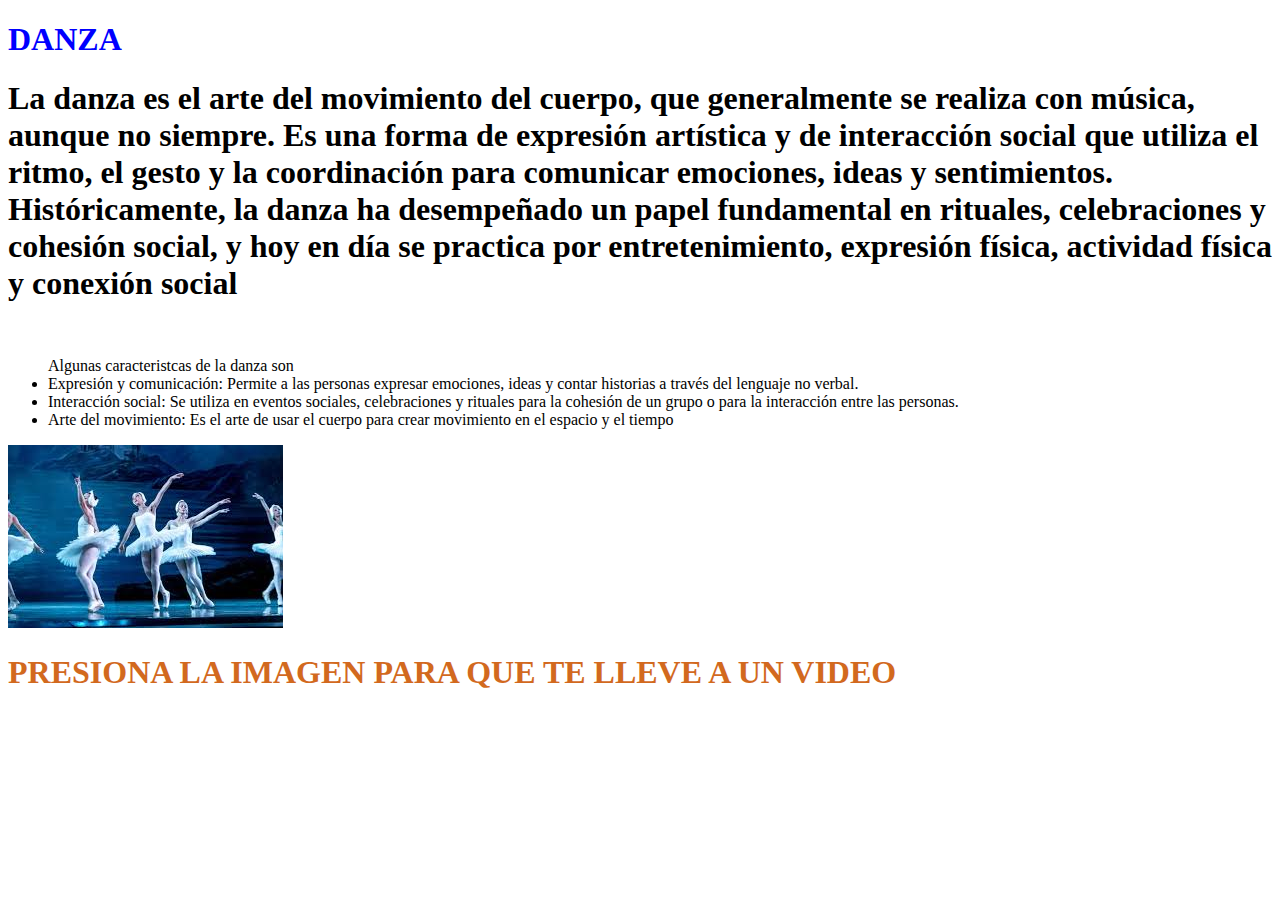
<file: paginas/cultura1.html>
<!DOCTYPE html>
<html lang="en">
<head>
    <meta charset="UTF-8">
    <meta name="viewport" content="width=device-width, initial-scale=1.0">
    <title>Document</title>
</head>
<body>
    <a href="/index.html"></a>
     <h1 style="color: blue;">DANZA</h1> 
<h1>La danza es el arte del movimiento del cuerpo, que generalmente se realiza con música, aunque no siempre. Es una forma de expresión artística y de interacción social que utiliza el ritmo, el gesto y la coordinación para comunicar emociones, ideas y sentimientos. Históricamente, la danza ha desempeñado un papel fundamental en rituales, celebraciones y cohesión social, y hoy en día se practica por entretenimiento, expresión física, actividad física y conexión social</h1><br>
<ul>Algunas caracteristcas de la danza son
<li>Expresión y comunicación: Permite a las personas expresar emociones, ideas y contar historias a través del lenguaje no verbal.</li>
<li>Interacción social: Se utiliza en eventos sociales, celebraciones y rituales para la cohesión de un grupo o para la interacción entre las personas.</li>
<li>Arte del movimiento: Es el arte de usar el cuerpo para crear movimiento en el espacio y el tiempo</li>
</ul>


    <a href="//www.youtube.com/watch?v=Ecvjd4bSq88">

<img src="cultura1.html.png" >
</a>
<h1 style="color: chocolate;">PRESIONA LA IMAGEN PARA QUE TE LLEVE A UN VIDEO</h1>
</body>
</html>
</file>
